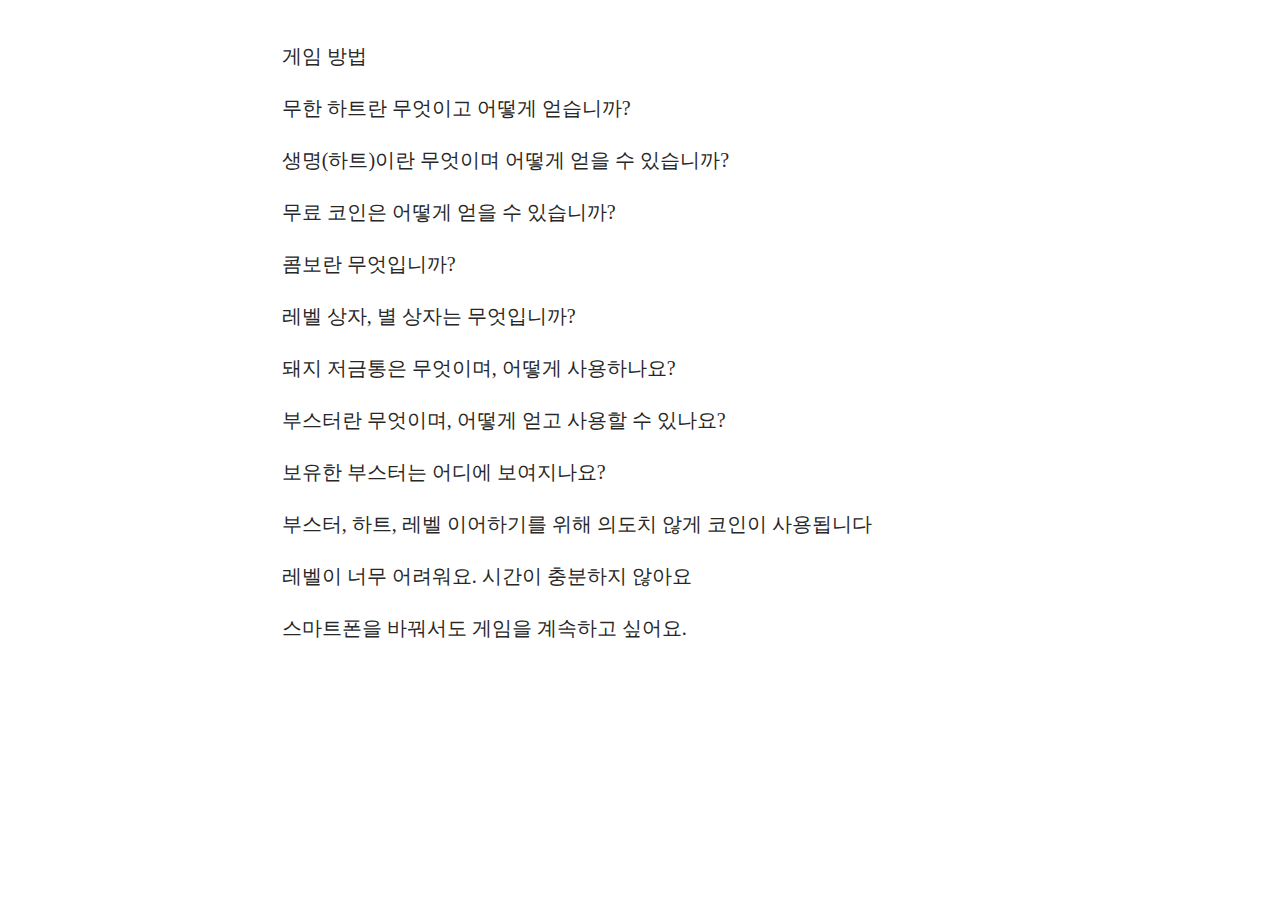
<file: gameplay.html>
<!DOCTYPE html>
<html lang="ko">
<head>
    <meta charset="UTF-8">
    <meta http-equiv="X-UA-Compatible" content="IE=edge">
    <meta name="viewport" content="width=device-width, initial-scale=1.0">
    <title>Document</title>
    <script type="text/javascript" src="jquery-1.12.3.js"></script>
    <link rel="stylesheet" href="/content-style.css">
    <script type="text/javascript" src="/script.js"></script>
</head>
<body>
    <section id="content">

		<div id="accordion" class="accordion-container">
            <article class="content-entry">
                <h4 class="article-title"><i></i>게임 방법</h4>
                <div class="accordion-content">
                    <li>● <span class="coloring">Match 3D Pop</span>은 같은 블록을 매치하여 레벨을 클리어하는 퍼즐 게임입니다.</li>
                    <li>● 게임 시작 시 통 내부에는 쌍을 이루는 블록들이 있으며, 매치를 위해서는 같은 쌍을 연속적으로 터치하여야 합니다.</li>
                    <li>● 레벨을 클리어 하기 위해서는 주어진 시간 내에 모든 블록을 매치시켜야합니다.</li>
                    <li>● 매치를 성공할 때마다 많은 이벤트에 사용될 별 점수를 얻을 수 있습니다.</li>
                </div>
                <!--/.accordion-content-->
            </article>

            <article class="content-entry">
                <h4 class="article-title"><i></i>무한 하트란 무엇이고 어떻게 얻습니까?</h4>
                <div class="accordion-content">
                    <p>● 무한 하트은 제한 시간 동안 게임 시 소모되는 하트를 무제한으로 만들어 줍니다.</p>
                    <p>● 상점에서 구매를 통해 획득하시거나, 레벨 상자를 통해서도 획득할 수 있습니다.</p>
                </div>
                <!--/.accordion-content-->
            </article>

            <article class="content-entry">
                <h4 class="article-title"><i></i>생명(하트)이란 무엇이며 어떻게 얻을 수 있습니까?</h4>
                <div class="accordion-content">
                    <p>● 5개의 하트로 게임을 시작합니다. 레벨 시작 시 1개가 필요하며, 클리어하지 못하면 하트를 1개 잃게 됩니다.</p>
                    <p>● <span class="coloring">Match 3D Pop</span>은 <span class="coloring">30분</span> 마다 1개의 무료 하트를 제공하므로, 빠르게 5개의 하트를 회복할 수 있습니다.</p>
                    <p>● 하트가 부족할 경우 1개를 회복시킬 수 있는 보상형 광고를 보거나, 하트가 모두 없을 때 5개의 하트를 코인을 사용해서 구매할 수 있습니다.</p>
                </div>
                <!--/.accordion-content-->
            </article>

            <article class="content-entry">
                <h4 class="article-title"><i></i>무료 코인은 어떻게 얻을 수 있습니까?</h4>
                <div class="accordion-content">
                    <p>다음과 같은 방법으로 무료 코인을 얻을 수 있습니다.</p><br>
                    <p>●	레벨 상자 열기</p>
                    <p>●	별 상자 열기</p>
                    <p>●	상점 페이지에서 <span class="coloring">6시간마다 20 코인</span>을 무료로 받으세요.</p>
                    <p>●	상점 페이지에서 보상형 광고 시청</p><br>
                    <p>또한, 상점 페이지에서 코인과 특별 번들을 구매할 수 있습니다.</p>
                </div>
                <!--/.accordion-content-->
            </article>

            <article class="content-entry">
                <h4 class="article-title"><i></i>콤보란 무엇입니까?</h4>
                <div class="accordion-content">
                    <p>● <span class="coloring">Match 3D Pop</span>을 플레이하는 동안 화면 아래에 작은 게이지가 있습니다. 이를 “콤보 게이지”라 부릅니다.</p>
                    <p>● 이 게이지는 매치 후 일정 시간이 경과하면 줄어들어 사라집니다. 게이지가 줄어들기 전 다음 매치를 성공할 경우, 얻을 수 있는 별의 갯수가 증가함과 동시에 게이지는 최대치로 다시 회복됩니다.</p>
                    <p>● 콤보는 별 상자를 더 빨리 채울 수 있는 기회를 제공하고, 매치를 좀 더 빠르게 하기 위해 도움이 되는 자기 도전입니다.</p>
                </div>
                <!--/.accordion-content-->
            </article>

            <article class="content-entry">
                <h4 class="article-title"><i></i>레벨 상자, 별 상자는 무엇입니까?</h4>
                <div class="accordion-content">
                    <p>상자를 열 준비가 되었을 때 열 수 있는 2가지의 무료 상자가 있습니다.</p>
                    <p>● 레벨 상자는 <span class="coloring">5레벨</span>마다 열 수 있습니다. 레벨 상자는 부스터, 골드, 무한 하트와 같은 상품을 제공합니다.</p>
                    <p>● 별 상자는 <span class="coloring">1000개</span> 이상의 별을 모으면 열 수 있습니다. 레벨 상자와 다르게 열 때 마다 무작위로 상품이 제공될 수 있습니다.</p>
                </div>
                <!--/.accordion-content-->
            </article>

            <article class="content-entry">
                <h4 class="article-title"><i></i>돼지 저금통은 무엇이며, 어떻게 사용하나요?</h4>
                <div class="accordion-content">
                    <p>● “돼지 저금통”은 레벨 클리어 이후, 모은 코인을 저장해둔 후 조건을 달성하면 실제 코인으로 바꿀 수 있는 반복 구매 가능한 상품입니다.</p>
                    <p>● 돼지 저금통은 절반만 충전되어도 구매 할 수는 있으나, 가격이 고정되어 있기 때문에 가득 차면 구입하는것이 훨씬 좋습니다.</p>
                    <p>● 돼지 저금통을 구입하게 되면 모아뒀던 코인은 고객님의 것이 되며, 저금통은 0부터 다시 코인을 모으기 시작할 것입니다. 다시 가득차게 될 경우 재구매가 가능합니다.</p>
                    <p>● 돼지 저금통은 다른 상점에서 살 수 있는 골드 묶음보다 가격이 저렴한편입니다. 단, “실제 현금”만으로 구매가 가능하기 때문에 의무가 아닌 구매자의 선택입니다.</p>
                </div>
                <!--/.accordion-content-->
            </article>

            <article class="content-entry">
                <h4 class="article-title"><i></i>부스터란 무엇이며, 어떻게 얻고 사용할 수 있나요?</h4>
                <div class="accordion-content">
                    <ul>
                        부스터는 레벨을 완료하는데 도움이 되는 보너스 아이템입니다. <span class="coloring">총 4종류</span>의 부스터가 있으며 게임 시작 전 <span class="coloring">2종류</span>, 시작 한 이후에 2종류를 사용할 수 있습니다.

                        <li>●	게임 내 부스터</li>
                        <ul>
                            <li>○	게임 내 부스터는 레벨 플레이 중 무제한으로 사용할 수 있습니다. 게임 화면의 좌측 하단과 우측 하단에 있습니다.</li>
                            <ul>    
                                <li>■	힌트 (전구) : <span class="coloring">레벨 5</span>에 도달하면 잠금 해제됩니다. 사용 시 1쌍의 블록을 자동 매치합니다. 이미 슬롯 위에 블록이 있는 경우 다른 쌍을 찾아 매치합니다.</li>
                                <li>■	시간과 움직임 빙결 (눈보라) : <span class="coloring">레벨 10</span>에 도달하면 잠금 해제됩니다. 사용 시 <span class="coloring">5초</span>동안 시간과 블록의 움직임을 빙결 시킵니다. 단, 슬롯에 있었거나 슬롯으로 한번이라도 옮겨진 블록은 다시 빙결이 적용되지 않습니다.</li>
                            </ul>
                        </ul>
                        <li>●	게임 시작 전 부스터</li>
                        <ul>
                            <li>○	게임 시작 전 부스터는 시작한 모든 레벨에 대해 한 번씩 사용할 수 있습니다. 각 레벨 진입 전 활성화 되어 사전 부스터를 사용할 것인지 묻는 팝업창이 있습니다.</li>
                            <il>○	터치를 통해 부스터를 사용 체크 해둘 경우, 부스터가 모두 소진되기 전까지 레벨 시작 시 자동으로 사용됩니다. 이를 해제하고 싶으시면 다시 한번 터치하십시오.</il>
                            <ul>
                                <li>■	조각 수집 (자석) : <span class="coloring">레벨 15</span>에 도달하면 잠금 해제 됩니다. 사용하면 해당 레벨에 있는 <span class="coloring">5쌍</span>의 블록을 소거합니다.</li>
                                <li>■	시간 추가 (시계) : <span class="coloring">레벨 20</span>에 도달하면 잠금 해제됩니다. 사용 시 해당 레벨에 시간을 <span class="coloring">1분</span> 추가합니다.</li>
                            </ul>
                        </ul>
                    </ul>
                </div>
                <!--/.accordion-content-->
            </article>

            <article class="content-entry">
                <h4 class="article-title"><i></i>보유한 부스터는 어디에 보여지나요?</h4>
                <div class="accordion-content">
                    <p>● <span class="coloring">4개</span>4개의 부스터가 있으며 게임에서 <span class="coloring">2종</span>, 게임을 시작하기 전에 2종을 사용할 수 있습니다. “전구”와 “눈보라”는 게임 화면 하단 좌우에서 볼수 있으며, “자석”과 “추가 시간”은 레벨 시작 전에 볼 수 있습니다.</>
                    <p>● 종류별 부스터를 100개 이상 보유하셨을 경우 99+ 형태로 보여지나 초과된 부스터는 사라지지 않고 여전히 필요할 때 사용할 수 있습니다.</p>
                </div>
                <!--/.accordion-content-->
            </article>

            <article class="content-entry">
                <h4 class="article-title"><i></i>부스터, 하트, 레벨 이어하기를 위해 의도치 않게 코인이 사용됩니다</h4>
                <div class="accordion-content">
                    <p><span class="coloring">Match 3D Pop</span>은 일반적인 상황에서 클리어한 레벨을 다시 플레이 할 수 없습니다.
                        단, 게임을 삭제하고 재설치 할 경우 진행 상황을 초기화하게 됩니다.
    
                        이 경우, 고객님의 다른 소중한 정보도 함께 잃을 수 있기 때문에 가급적 정보를 클라우드 서버로 백업해 둔 이후 다시 불러오시길 바랍니다.</p>
    
                        <p><a href="#">#클라우드 서버 정보 저장과 불러오기</a></p>
                </div>
                <!--/.accordion-content-->
            </article>

            <article class="content-entry">
                <h4 class="article-title"><i></i>레벨이 너무 어려워요. 시간이 충분하지 않아요</h4>
                <div class="accordion-content">
                    <p>일부 레벨은 어려워 보일 수 있지만 모든 레벨이 하트, 코인 또는 부스터를 구매하지 않고 실력만으로 클리어 하실 수 있도록 설계되어 있습니다!</p>
                    <p>어려운 레벨 일 수록 클리어 시 더욱 많은 별을 얻을 수 있으니, 집중하여 도전해 보시기 바랍니다.</p>
                </div>
                <!--/.accordion-content-->
            </article>

            <article class="content-entry">
                <h4 class="article-title"><i></i>스마트폰을 바꿔서도 게임을 계속하고 싶어요.</h4>
                <div class="accordion-content">
                    <ol>
                        <li>●	저장 방법</li>
                            <ul>
                                <li>○	인터넷이 실행 가능한 LTE 또는 Wi-fi 환경에서 게임을 실행합니다.</li>
                                <li>○	게임 실행 후, 우상단에 있는 환경 설정 버튼을 터치합니다.</li>
                                <li>○	게임 셋팅 팝업창 하단에 있는 “저장” 버튼을 터치합니다.</li>
                                <li>○	저장 안내 팝업창에서 “저장” 버튼을 다시 한번 터치합니다.</li>
                                <li>○	게임 센터 또는 구글 플레이 서비스에 로그인 합니다. - 자동으로 연동됩니다.</li>
                                <li>○	성공적으로 저장이 완료된 이후, 완료가 되었다는 메시지가 보여집니다.</li>
                            </ul>
                        <li>●	불러오기 방법</li>
                            <ul>
                                <li>○	인터넷이 실행 가능한 LTE 또는 Wi-fi 환경에서 게임을 실행합니다.</li>
                                <li>○	게임 실행 후, 우상단에 있는 환경 설정 버튼을 터치합니다.</li>
                                <li>○	게임 셋팅 팝업창 하단에 있는 “불러오기” 버튼을 터치합니다.</li>
                                <li>○	이후 발생하는 팝업창에서 오른쪽 버튼(클라우드 저장 데이터)을 터치합니다.</li>
                                <li>○	게임이 재시작 되며, 이전 저장하셨던 정보가 적용됩니다.</li>
                            </ul>
                        </ol>
                </div>
                <!--/.accordion-content-->
            </article>
		</div>
		<!--/#accordion-->
    </section>
    <footer></footer>
</body>
</html>
</file>
<file: content-style.css>
.accordion-container {
  position: relative;
  width: 100%;
  /* border: 1px solid #0079c1; */
  border-top: none;
  outline: 0;
  cursor: pointer;
}

.accordion-container .article-title {
  display: block;
  position: relative;
  margin: 0;
  padding: 0.625em 0.625em 0.625em 2em;
  /* border-top: 1px solid #0079c1; */
  font-size: 1.25em;
  font-weight: normal;
  color: rgb(39, 39, 39);
  cursor: pointer;
}

.accordion-container .article-title:hover,
.accordion-container .article-title:active,
.accordion-container .content-entry.open .article-title {
  /* background-color: #00aaa7; */
  color: rgb(39, 39, 39);
  font-weight: bold;
}

.accordion-container .article-title:hover i:before,
.accordion-container .article-title:hover i:active,
.accordion-container .content-entry.open i {
  color: white;
}

.accordion-container .content-entry i {
  position: absolute;
  top: 3px;
  left: 12px;
  font-style: normal;
  font-size: 1.625em;
  /* sans-serif; */
  color: #0079c1;
}

/* .accordion-container .content-entry i:before {
  content: "+ ";
} */

/* .accordion-container .content-entry.open i:before {
  content: "- ";
} */

.accordion-content {
  display: none;
  padding-left: 2.3125em;
}
/* This stuff is just for the Codepen demo */

#content {
  width: 100%;
}

.accordion-container,
#description {
  width: 90%;
  margin: 1.875em auto;
}

#description p {
  line-height: 1.5;
}

#description h2 {
  text-align: center;
}

@media all and (min-width: 860px) {
  #content {
    width: 70%;
    margin: 0 auto;
  }
}

footer {
  height: 80px;
}

ul,
ol,
li {
  list-style: none;
}
</file>
